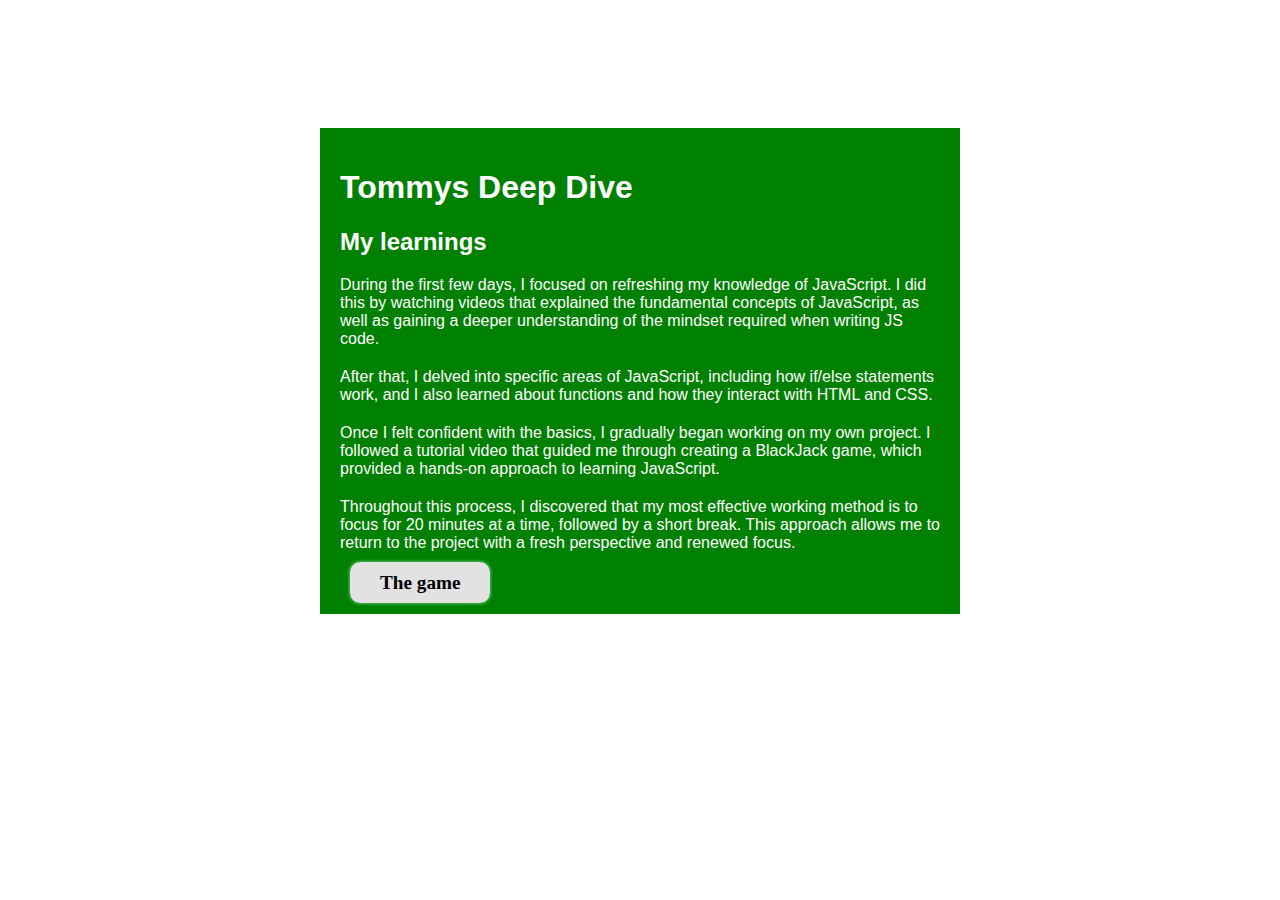
<file: index.html>
<!DOCTYPE html>
<html>

<head>
    <link rel="stylesheet" href="style.css">
    <title>Page Title</title>
</head>

<body>
    <div class="holder">
        <h1>
            Tommys Deep Dive
        </h1>
        <h2>My learnings</h2>
        <p>During the first few days, I focused on refreshing my knowledge of JavaScript. I did this by watching videos that explained the fundamental concepts of JavaScript, as well as gaining a deeper understanding of the mindset required when writing JS code.</p>
        <p>After that, I delved into specific areas of JavaScript, including how if/else statements work, and I also learned about functions and how they interact with HTML and CSS.</p>
        <p>Once I felt confident with the basics, I gradually began working on my own project. I followed a tutorial video that guided me through creating a BlackJack game, which provided a hands-on approach to learning JavaScript.</p>
        <p>Throughout this process, I discovered that my most effective working method is to focus for 20 minutes at a time, followed by a short break. This approach allows me to return to the project with a fresh perspective and renewed focus.</p>

        <a href="game.html">The game</a>
    </div>
   
    
</body>
<style>
    body{
        display: flex;
        flex-direction: column;
        justify-content: center;
        align-items: center;
        margin-top: 10%;
    }
    .holder{
        
        background-color: green;
        width: 600px;
        padding: 20px;
        color: white;

    }
    p{
        margin-bottom: 20px;
    }


</style>

</html>
</file>
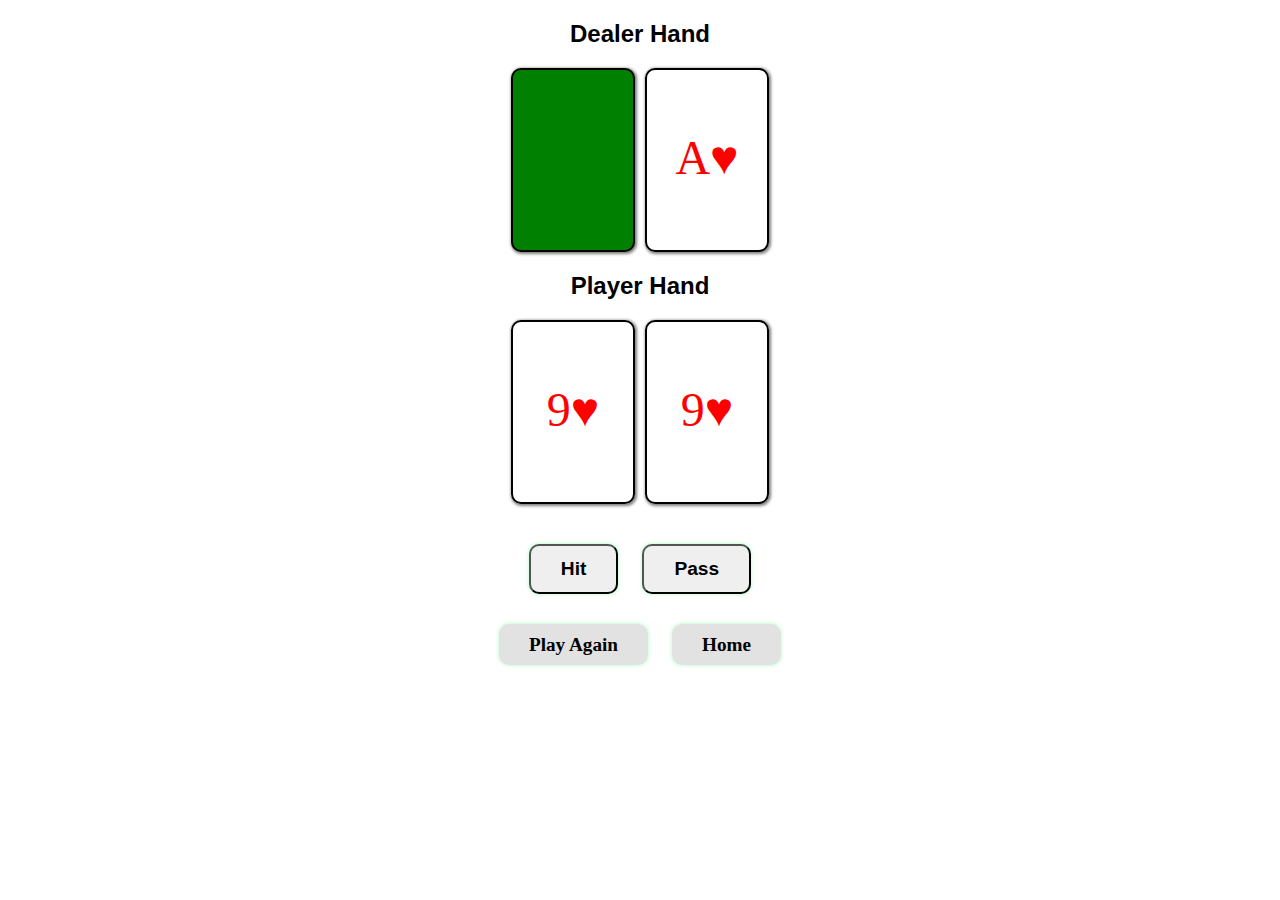
<file: game.html>
<!DOCTYPE html>
<html>

<head>
    <link rel="stylesheet" href="style.css">
    <title>Page Title</title>
</head>

<body>
    <div class="layout">
        <h2>Dealer Hand</h2>
        <div class="wrapper">
            <div class="cards" id="dealer">
            </div>
        </div>
        <h2>Player Hand</h2>
        <div class="wrapper">
            <div class="cards" id="player">
            </div>
        </div>
        <div class="wrapper">
            <div class="container" id="button-container">
                <button id="hit-button">Hit</button>
                <button id="pass-button">Pass</button>
            </div>
        </div>
        <div class="background" id="notice">
        <div class="notice">
            <p></p>
            <button id="next-hand-button">Deal Next Hand</button>
        </div>
        </div>
        <a href="game.html">Play Again</a>
        <a href="index.html">Home</a>
    </div>
    
</body>
<script>
    const VALUES = ['A', '2', '3', '4', '5', '6', '7', '8', '9', '10', 'J', 'Q', 'K']
const SUITS = ['♠', '♥', '♣', '♦']

const CARD_MODEL = document.createElement('div');
CARD_MODEL.classList.add('card');

const DEALER = document.getElementById("dealer");
const PLAYER = document.getElementById("player");
const HIT_BUTTON = document.getElementById("hit-button");
const PASS_BUTTON = document.getElementById("pass-button");
const BUTTON_CONTAINER = document.getElementById("button-container");
const NOTICE = document.getElementById("notice");
const NEX_HAND_BUTTON = document.getElementById("next-hand-button");

let allDecks = [];
let dealerHand = [];
let playerHand = [];



const createDeck = () => {
    const deck = [];
    SUITS.forEach((suit) => {
        VALUES.forEach((value) => {
            const card = value + suit;
            deck.push(card)
        })
    })
    return deck;
}

const shuffleDecks = (num) => {
    for (let i = 0; i < num; i++) {
        const newDeck = createDeck();
        allDecks = [...allDecks, ...newDeck];
    }
}

const selectRandomCard = () => {
    const randomIndex = Math.floor(Math.random() * allDecks.length);
    const card = allDecks[randomIndex];
    allDecks.splice(randomIndex, 1)
    return card;
}




const dealHands = () => {
    dealerHand = [selectRandomCard(), selectRandomCard()];
    dealerHand.forEach((card, index) => {
        const newCard = CARD_MODEL.cloneNode(true);
        index === 0 ? newCard.classList.add('back') : newCard.innerHTML = card;
        (card[card.length - 1] === '♦' || card[card.length - 1] === '♥') && newCard.setAttribute('data-red', true);
        DEALER.append(newCard);
    })
    playerHand = [selectRandomCard(), selectRandomCard()];
    playerHand.forEach((card) => {
        const newCard = CARD_MODEL.cloneNode(true);
        newCard.innerHTML = card;
        (card[card.length - 1] === '♦' || card[card.length - 1] === '♥') && newCard.setAttribute('data-red', true);
        PLAYER.append(newCard);
    })
}



const calcValue = (hand) => {
    let value = 0;
    let hasAce = 0;
    hand.forEach((card) => {
        if (card.length === 2) {
            if (card[0] === 'A') {
                hasAce += 1
            } else {
                (card[0] === 'K' || card[0] === 'Q' || card[0] === 'J') ? value += 10 : value += Number(card[0])
            }
        } else {
            value += 10
        }
    })
    if (hasAce > 0) {
        value + 11 > 21 ? value += 1 : value += 11;
        value += (hasAce-1)*1;
    }
    return value;
}

const hitPlayer = () => {
    const newCard = selectRandomCard();
    playerHand.push(newCard);
    const newCardNode = CARD_MODEL.cloneNode(true);
    newCardNode.innerHTML = newCard;
    PLAYER.append(newCardNode)
    const handValue = calcValue(playerHand);
    if (handValue > 21) {
        console.log("bust")
        alert("bust");
    }
}

const decideWinner = async () => {
    let dealerValue = await calcValue(dealerHand);
    let playerValue = await calcValue(playerHand);

    alert(`Dealer has ${dealerValue}, you have ${playerValue}`)
    dealerValue > playerValue ? alert("dealer wins!") : alert("player wins!")
}

const hitDealer = async () => {
    //flip green card
    const hiddenCard = DEALER.children[0];
    hiddenCard.classList.remove("back");
    hiddenCard.innerHTML = dealerHand[0];
    //clac hand value
    let handValue = await calcValue(dealerHand);
    if (handValue < 16) {
        let newCard = selectRandomCard();
        dealerHand.push(newCard);
        const newCardNode = CARD_MODEL.cloneNode(true);
        newCardNode.innerHTML = newCard;
        DEALER.append(newCardNode)
        handValue = await calcValue(dealerHand);
    }

    if (handValue < 16) {
        hitDealer();
    }
    else if (handValue === 21) {
        alert("dealer has 21!")
    }
    else if (handValue > 21) {
        alert("dealer bust")
    }
    else {
        decideWinner();
    }
}



HIT_BUTTON.addEventListener('click', hitPlayer);
PASS_BUTTON.addEventListener('click', hitDealer)



shuffleDecks(5);
dealHands()


</script>

</html>
</file>
<file: style.css>
h1, h2, h3, h4, h5, h6, p{
    font-family: 'Segoe UI', Tahoma, Geneva, Verdana, sans-serif;
}

button{
    height: 50px;
    width: fit-content;
    padding: 10px 30px 10px;
    margin: 10px;
    font-size: 1.2rem;
    font-weight: bold;
    box-shadow: 0 0 3px 1px rgba(141, 255, 175, 0.5);
    border-radius: 10px;
}

.layout{
    text-align: center;
}

.wrapper{
    margin: auto;
    width: fit-content;
}

.cards{
    display: flex;
    gap: 10px;
}

.card{
    height: 120px;
    width: 120px;
    border: 2px solid black;
    padding-top: 60px;
    border-radius: 10px;
    font-size: 3rem;
    text-align: center;
    box-shadow: 1px 1px 3px 1px rgba(0,0,0,0.5);
}

.card[data-red=true]{
    color: red;
}

.back{
    content: "";
    background-color: green;
}

.container{
    margin: 30px;
}

.background{
    display: none;
    justify-content: center;
    align-items: center;
    position: absolute;
    height: 100vh;
    width: 100vw;
    top: 0;
    left: 0;
    background:rgba(0, 0, 0, 0.5);
}

.notice{
    height: fit-content;
    width: fit-content;
    padding: 5%;
    background: white;
    border: none;
    border-radius: 10px;
    box-shadow: 1px 1px 3px 1px rgba(0, 0, 0, 0.5);
}

.notice p{
    margin: 0;
    padding: 0;
    white-space: pre-wrap;
    line-height: 150%;
}
a{
    height: 50px;
    width: fit-content;
    padding: 10px 30px 10px;
    margin: 10px;
    font-size: 1.2rem;
    font-weight: bold;
    box-shadow: 0 0 3px 1px rgba(141, 255, 175, 0.5);
    border-radius: 10px;
    text-decoration: none;
    color: black;
    background-color: rgb(226, 226, 226);
}
</file>
